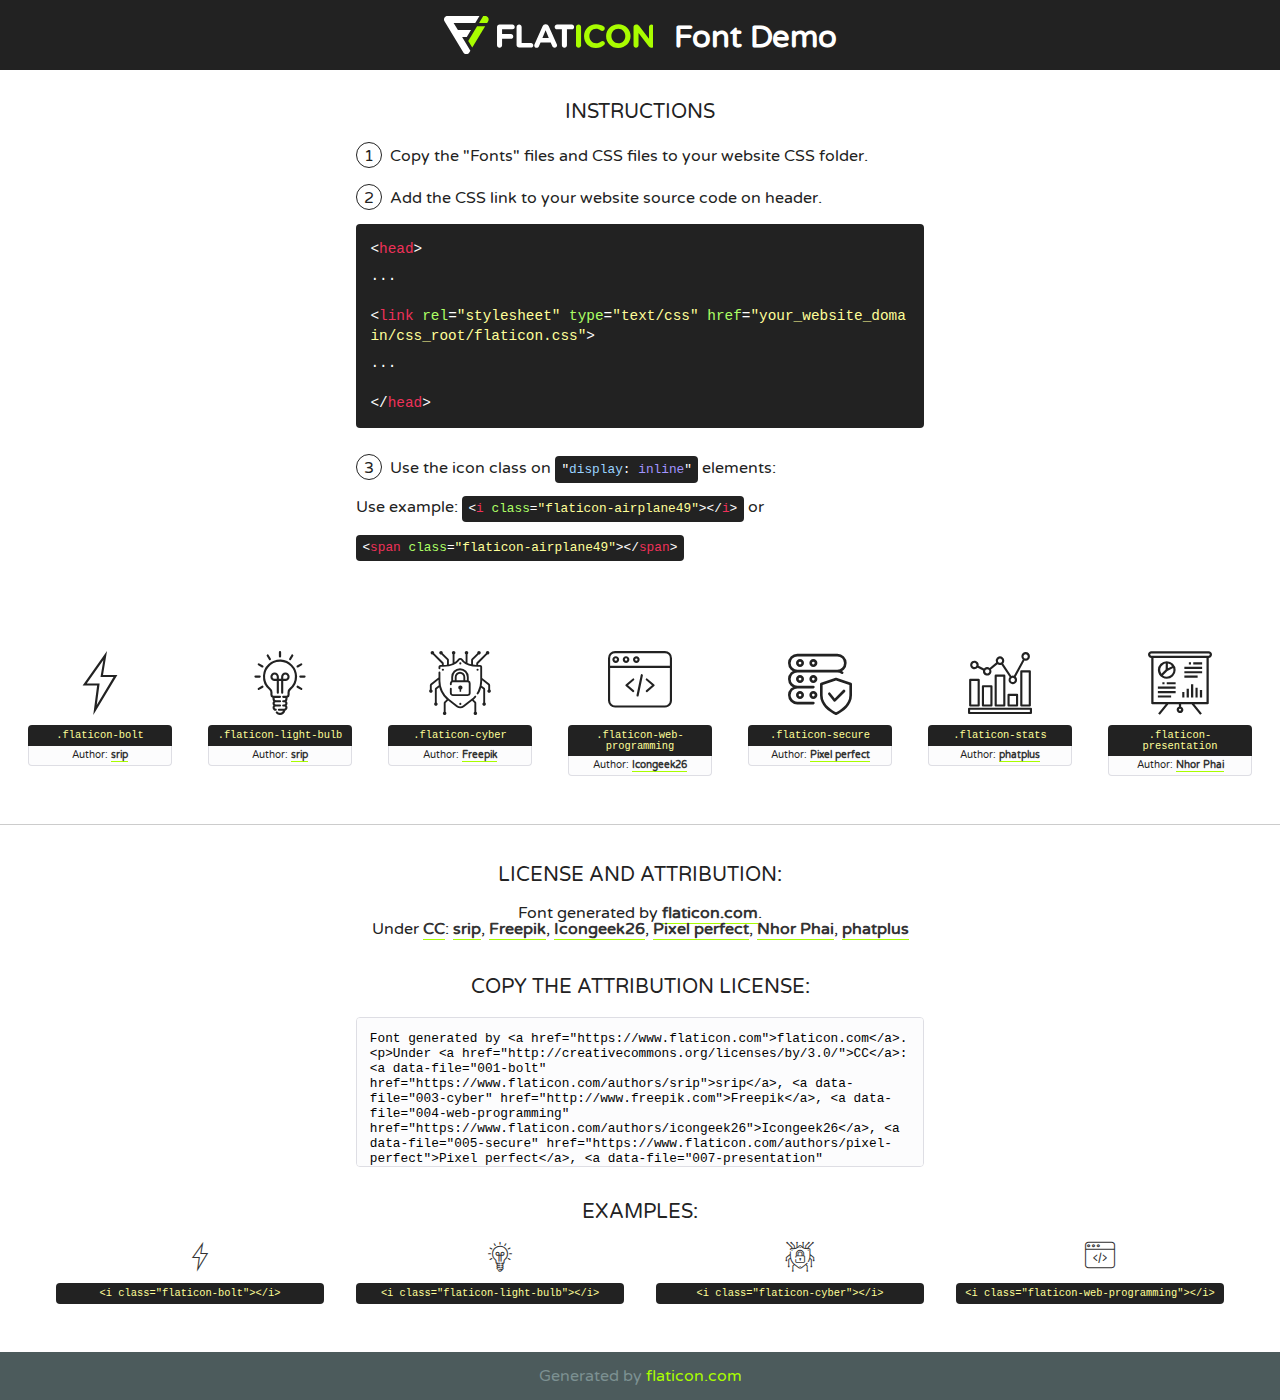
<file: fonts/flaticon/font/flaticon.html>
<!DOCTYPE html>
<!--
  Flaticon icon font: Flaticon
  Creation date: 29/06/2020 08:27
-->
<html>
<!DOCTYPE html>
<html>

<head>
    <title>Flaticon WebFont</title>
    <link href="http://fonts.googleapis.com/css?family=Varela+Round" rel="stylesheet" type="text/css" />
    <link rel="stylesheet" type="text/css" href="flaticon.css">
    <meta charset="UTF-8">
    <style>
    html, body, div, span, applet, object, iframe,
    h1, h2, h3, h4, h5, h6, p, blockquote, pre,
    a, abbr, acronym, address, big, cite, code,
    del, dfn, em, img, ins, kbd, q, s, samp,
    small, strike, strong, sub, sup, tt, var,
    b, u, i, center,
    dl, dt, dd, ol, ul, li,
    fieldset, form, label, legend,
    table, caption, tbody, tfoot, thead, tr, th, td,
    article, aside, canvas, details, embed, 
    figure, figcaption, footer, header, hgroup, 
    menu, nav, output, ruby, section, summary,
    time, mark, audio, video {
        margin: 0;
        padding: 0;
        border: 0;
        font-size: 100%;
        font: inherit;
        vertical-align: baseline;
    }
    /* HTML5 display-role reset for older browsers */
    article, aside, details, figcaption, figure, 
    footer, header, hgroup, menu, nav, section {
        display: block;
    }
    body {
        line-height: 1;
    }
    ol, ul {
        list-style: none;
    }
    blockquote, q {
        quotes: none;
    }
    blockquote:before, blockquote:after,
    q:before, q:after {
        content: '';
        content: none;
    }
    table {
        border-collapse: collapse;
        border-spacing: 0;
    }
    body {
        font-family: 'Varela Round', Helvetica, Arial, sans-serif;
        font-size: 16px;
        color: #222;
    }
    a {
        color: #333;
        border-bottom: 1px solid #a9fd00;
        font-weight: bold;
        text-decoration: none;
    }
    * {
        -moz-box-sizing: border-box;
        -webkit-box-sizing: border-box;
        box-sizing: border-box;
        margin: 0;
        padding: 0;
    }
    [class^="flaticon-"]:before, [class*=" flaticon-"]:before, [class^="flaticon-"]:after, [class*=" flaticon-"]:after {
        font-family: Flaticon;
        font-size: 30px;
        font-style: normal;
        margin-left: 20px;
        color: #333;
    }
    .wrapper {
        max-width: 600px;
        margin: auto;
        padding: 0 1em;
    }
    .title {
        font-size: 1.25em;
        text-align: center;
        margin-bottom: 1em;
        text-transform: uppercase;
    }
    header {
        text-align: center;
        background-color: #222;
        color: #fff;
        padding: 1em;
    }
    header .logo {
        width: 210px;
        height: 38px;
        display: inline-block;
        vertical-align: middle;
        margin-right: 1em;
        border: none;
    }
    header strong {
        font-size: 1.95em;
        font-weight: bold;
        vertical-align: middle;
        margin-top: 5px;
        display: inline-block;
    }
    .demo {
        margin: 2em auto;
        line-height: 1.25em;
    }
    .demo ul li {
        margin-bottom: 1em;
    }
    .demo ul li .num {
        color: #222;
        border-radius: 20px;
        display: inline-block;
        width: 26px;
        padding: 3px;
        height: 26px;
        text-align: center;
        margin-right: 0.5em;
        border: 1px solid #222;
    }
    .demo ul li code {
        background-color: #222;
        border-radius: 4px;
        padding: 0.25em 0.5em;
        display: inline-block;
        color: #fff;
        font-family: Consolas,Monaco,Lucida Console,Liberation Mono,DejaVu Sans Mono,Bitstream Vera Sans Mono,Courier New, monospace;
        font-weight: lighter;
        margin-top: 1em;
        font-size: 0.8em;
        word-break: break-all;
    }
    .demo ul li code.big {
        padding: 1em;
        font-size: 0.9em;
    }
    .demo ul li code .red {
        color: #EF3159;
    }
    .demo ul li code .green {
        color: #ACFF65;
    }
    .demo ul li code .yellow {
        color: #FFFF99;
    }
    .demo ul li code .blue {
        color: #99D3FF;
    }
    .demo ul li code .purple {
        color: #A295FF;
    }
    .demo ul li code .dots {
        margin-top: 0.5em;
        display: block;
    }
    #glyphs {
        border-bottom: 1px solid #ccc;
        padding: 2em 0;
        text-align: center;
    }
    .glyph {
        display: inline-block;
        width: 9em;
        margin: 1em;
        text-align: center;
        vertical-align: top;
        background: #FFF;
    }
    .glyph .glyph-icon {
        padding: 10px;
        display: block;
        font-family:"Flaticon";
        font-size: 64px;
        line-height: 1;
    }
    .glyph .glyph-icon:before {
        font-size: 64px;
        color: #222;
        margin-left: 0;
    }
    .class-name {
        font-size: 0.65em;
        background-color: #222;
        color: #fff;
        border-radius: 4px 4px 0 0;
        padding: 0.5em;
        color: #FFFF99;
        font-family: Consolas,Monaco,Lucida Console,Liberation Mono,DejaVu Sans Mono,Bitstream Vera Sans Mono,Courier New, monospace;
    }
    .author-name {
        font-size: 0.6em;
        background-color: #fcfcfd;
        border: 1px solid #DEDEE4;
        border-top: 0;
        border-radius: 0 0 4px 4px;
        padding: 0.5em;
    }
    .class-name:last-child {
        font-size: 10px;
        color:#888;
    }
    .class-name:last-child a {
        font-size: 10px;
        color:#555;
    }
    .class-name:last-child a:hover {
        color:#a9fd00;
    }
    .glyph > input {
        display: block;
        width: 100px;
        margin: 5px auto;
        text-align: center;
        font-size: 12px;
        cursor: text;
    }
    .glyph > input.icon-input {
        font-family:"Flaticon";
        font-size: 16px;
        margin-bottom: 10px;
    }
    .attribution .title {
        margin-top: 2em;
    }
    .attribution textarea {
        background-color: #fcfcfd;
        padding: 1em;
        border: none;
        box-shadow: none;
        border: 1px solid #DEDEE4;
        border-radius: 4px;
        resize: none;
        width: 100%;
        height: 150px;
        font-size: 0.8em;
        font-family: Consolas,Monaco,Lucida Console,Liberation Mono,DejaVu Sans Mono,Bitstream Vera Sans Mono,Courier New, monospace;
        -webkit-appearance: none;
    }
    .iconsuse {
        margin: 2em auto;
        text-align: center;
        max-width: 1200px;
    }
    .iconsuse:after {
        content: '';
        display: table;
        clear: both;
    }
    .iconsuse .image {
        float: left;
        width: 25%;
        padding: 0 1em;
    }
    .iconsuse .image p {
        margin-bottom: 1em;
    }
    .iconsuse .image span {
        display: block;
        font-size: 0.65em;
        background-color: #222;
        color: #fff;
        border-radius: 4px;
        padding: 0.5em;
        color: #FFFF99;
        margin-top: 1em;
        font-family: Consolas,Monaco,Lucida Console,Liberation Mono,DejaVu Sans Mono,Bitstream Vera Sans Mono,Courier New, monospace;
    }
    #footer {
        text-align: center;
        background-color: #4C5B5C;
        color: #7c9192;
        padding: 1em;
    }
    #footer a {
        border: none;
        color: #a9fd00;
        font-weight: normal;
    }
    @media (max-width: 960px) {
        .iconsuse .image {
            width: 50%;
        }
    }
    @media (max-width: 560px) {
        .iconsuse .image {
            width: 100%;
        }
    }
    </style>
</head>

<body class="characters-off">

    <header>
        <a href="https://www.flaticon.com" target="_blank" class="logo">
            <svg version="1.1" xmlns="http://www.w3.org/2000/svg" xmlns:xlink="http://www.w3.org/1999/xlink" xmlns:a="http://ns.adobe.com/AdobeSVGViewerExtensions/3.0/" viewBox="0 0 560.875 102.036" enable-background="new 0 0 560.875 102.036" xml:space="preserve">
                <defs>
                </defs>
                <g>
                    <g class="letters">
                        <path fill="#ffffff" d="M141.596,29.675c0-3.777,2.985-6.767,6.764-6.767h34.438c3.426,0,6.15,2.728,6.15,6.15
                        c0,3.43-2.724,6.149-6.15,6.149h-27.674v13.091h23.719c3.429,0,6.151,2.724,6.151,6.15c0,3.43-2.723,6.149-6.151,6.149h-23.719
                        v17.574c0,3.773-2.986,6.761-6.764,6.761c-3.779,0-6.764-2.989-6.764-6.761V29.675z"></path>
                        <path fill="#ffffff" d="M193.844,29.149c0-3.781,2.985-6.767,6.764-6.767c3.776,0,6.763,2.985,6.763,6.767v42.957h25.039
                        c3.426,0,6.149,2.726,6.149,6.153c0,3.425-2.723,6.15-6.149,6.15h-31.802c-3.779,0-6.764-2.986-6.764-6.768V29.149z"></path>
                        <path fill="#ffffff" d="M241.891,75.71l21.438-48.407c1.492-3.341,4.215-5.357,7.906-5.357h0.792
                        c3.686,0,6.323,2.017,7.815,5.357l21.439,48.407c0.436,0.967,0.701,1.845,0.701,2.723c0,3.602-2.809,6.501-6.414,6.501
                        c-3.161,0-5.269-1.845-6.499-4.655l-4.132-9.661h-27.059l-4.301,10.102c-1.144,2.631-3.426,4.214-6.237,4.214
                        c-3.517,0-6.24-2.81-6.24-6.325C241.1,77.64,241.451,76.677,241.891,75.71z M279.932,58.666l-8.521-20.297l-8.526,20.297H279.932
                        z"></path>
                        <path fill="#ffffff" d="M314.864,35.387H301.86c-3.429,0-6.239-2.813-6.239-6.238c0-3.429,2.811-6.24,6.239-6.24h39.533
                        c3.426,0,6.237,2.811,6.237,6.24c0,3.425-2.811,6.238-6.237,6.238h-13.001v42.785c0,3.773-2.99,6.761-6.764,6.761
                        c-3.779,0-6.764-2.989-6.764-6.761V35.387z"></path>
                        <path fill="#A9FD00" d="M352.615,29.149c0-3.781,2.985-6.767,6.767-6.767c3.774,0,6.761,2.985,6.761,6.767v49.024
                        c0,3.773-2.987,6.761-6.761,6.761c-3.781,0-6.767-2.989-6.767-6.761V29.149z"></path>
                        <path fill="#A9FD00" d="M374.132,53.836v-0.179c0-17.481,13.178-31.801,32.065-31.801c9.22,0,15.459,2.458,20.557,6.238
                        c1.402,1.054,2.637,2.985,2.637,5.357c0,3.692-2.985,6.59-6.681,6.59c-1.845,0-3.071-0.702-4.044-1.319
                        c-3.776-2.813-7.729-4.393-12.562-4.393c-10.364,0-17.831,8.611-17.831,19.154v0.173c0,10.542,7.291,19.329,17.831,19.329
                        c5.715,0,9.492-1.756,13.359-4.834c1.049-0.874,2.458-1.491,4.039-1.491c3.429,0,6.325,2.813,6.325,6.236
                        c0,2.106-1.056,3.78-2.282,4.834c-5.539,4.834-12.036,7.733-21.878,7.733C387.572,85.464,374.132,71.493,374.132,53.836z"></path>
                        <path fill="#A9FD00" d="M433.009,53.836v-0.179c0-17.481,13.79-31.801,32.766-31.801c18.981,0,32.592,14.143,32.592,31.628v0.173
                        c0,17.483-13.785,31.807-32.769,31.807C446.625,85.464,433.009,71.32,433.009,53.836z M484.224,53.836v-0.179
                        c0-10.539-7.725-19.326-18.626-19.326c-10.893,0-18.449,8.611-18.449,19.154v0.173c0,10.542,7.73,19.329,18.626,19.329
                        C476.676,72.986,484.224,64.378,484.224,53.836z"></path>
                        <path fill="#A9FD00" d="M506.233,29.321c0-3.774,2.99-6.763,6.767-6.763h1.401c3.252,0,5.183,1.583,7.029,3.953l26.093,34.265
                        V29.059c0-3.692,2.99-6.677,6.681-6.677c3.683,0,6.671,2.985,6.671,6.677v48.934c0,3.78-2.987,6.765-6.764,6.765h-0.436
                        c-3.257,0-5.188-1.581-7.034-3.953l-27.056-35.492v32.944c0,3.687-2.985,6.676-6.678,6.676c-3.683,0-6.673-2.989-6.673-6.676
                        V29.321z"></path>
                    </g>
                    <g class="insignia">
                        <path fill="#ffffff" d="M48.372,56.137h12.517l11.156-18.537H37.186L25.688,18.539h57.825L94.668,0H9.271
                        C5.925,0,2.842,1.801,1.198,4.716c-1.644,2.907-1.593,6.482,0.134,9.343l50.38,83.501c1.678,2.781,4.689,4.476,7.938,4.476
                        c3.246,0,6.257-1.695,7.935-4.476l2.898-4.804L48.372,56.137z"></path>
                        <g class="i">
                            <path fill="#A9FD00" d="M93.575,18.539h0.031v0.004l21.652,0.004l2.705-4.488c1.727-2.861,1.778-6.436,0.133-9.343
                            C116.454,1.801,113.371,0,110.026,0h-5.294L93.575,18.539z"></path>
                            <polygon fill="#A9FD00" points="88.291,27.356 64.725,66.486 75.519,84.404 109.942,27.356"></polygon>
                        </g>
                    </g>
                </g>
            </svg>
        </a>
        <strong>Font Demo</strong>
    </header>


    <section class="demo wrapper">

        <p class="title">Instructions</p>

        <ul>
            <li>
                <span class="num">1</span>Copy the "Fonts" files and CSS files to your website CSS folder.
            </li>
            <li>
                <span class="num">2</span>Add the CSS link to your website source code on header.
                <code class="big">
                    &lt;<span class="red">head</span>&gt;
                    <br/><span class="dots">...</span>
                    <br/>&lt;<span class="red">link</span> <span class="green">rel</span>=<span class="yellow">"stylesheet"</span> <span class="green">type</span>=<span class="yellow">"text/css"</span> <span class="green">href</span>=<span class="yellow">"your_website_domain/css_root/flaticon.css"</span>&gt;
                    <br/><span class="dots">...</span>
                    <br/>&lt;/<span class="red">head</span>&gt;
                </code>
            </li>

            <li>
                <p>
                    <span class="num">3</span>Use the icon class on <code>"<span class="blue">display</span>:<span class="purple"> inline</span>"</code> elements:
                    <br />
                    Use example: <code>&lt;<span class="red">i</span> <span class="green">class</span>=<span class="yellow">&quot;flaticon-airplane49&quot;</span>&gt;&lt;/<span class="red">i</span>&gt;</code> or <code>&lt;<span class="red">span</span> <span class="green">class</span>=<span class="yellow">&quot;flaticon-airplane49&quot;</span>&gt;&lt;/<span class="red">span</span>&gt;</code>
            </li>
        </ul>

    </section>




   <section id="glyphs">          
    
      
        <div class="glyph"><div class="glyph-icon flaticon-bolt"></div>
            <div class="class-name">.flaticon-bolt</div>
            <div class="author-name">Author: <a data-file="001-bolt" href="https://www.flaticon.com/authors/srip">srip</a> </div> 
        </div>        
        
        <div class="glyph"><div class="glyph-icon flaticon-light-bulb"></div>
            <div class="class-name">.flaticon-light-bulb</div>
            <div class="author-name">Author: <a data-file="002-light-bulb" href="https://www.flaticon.com/authors/srip">srip</a> </div> 
        </div>        
        
        <div class="glyph"><div class="glyph-icon flaticon-cyber"></div>
            <div class="class-name">.flaticon-cyber</div>
            <div class="author-name">Author: <a data-file="003-cyber" href="http://www.freepik.com">Freepik</a> </div> 
        </div>        
        
        <div class="glyph"><div class="glyph-icon flaticon-web-programming"></div>
            <div class="class-name">.flaticon-web-programming</div>
            <div class="author-name">Author: <a data-file="004-web-programming" href="https://www.flaticon.com/authors/icongeek26">Icongeek26</a> </div> 
        </div>        
        
        <div class="glyph"><div class="glyph-icon flaticon-secure"></div>
            <div class="class-name">.flaticon-secure</div>
            <div class="author-name">Author: <a data-file="005-secure" href="https://www.flaticon.com/authors/pixel-perfect">Pixel perfect</a> </div> 
        </div>        
        
        <div class="glyph"><div class="glyph-icon flaticon-stats"></div>
            <div class="class-name">.flaticon-stats</div>
            <div class="author-name">Author: <a data-file="006-stats" href="https://www.flaticon.com/authors/phatplus">phatplus</a> </div> 
        </div>        
        
        <div class="glyph"><div class="glyph-icon flaticon-presentation"></div>
            <div class="class-name">.flaticon-presentation</div>
            <div class="author-name">Author: <a data-file="007-presentation" href="https://www.flaticon.com/authors/nhor-phai">Nhor Phai</a> </div> 
        </div>        
        

    </section>



    <section class="attribution wrapper"   style="text-align:center;">

      <div class="title">License and attribution:</div><div class="attrDiv">Font generated by <a href="https://www.flaticon.com">flaticon.com</a>. <div><p>Under <a href="http://creativecommons.org/licenses/by/3.0/">CC</a>: <a data-file="001-bolt" href="https://www.flaticon.com/authors/srip">srip</a>, <a data-file="003-cyber" href="http://www.freepik.com">Freepik</a>, <a data-file="004-web-programming" href="https://www.flaticon.com/authors/icongeek26">Icongeek26</a>, <a data-file="005-secure" href="https://www.flaticon.com/authors/pixel-perfect">Pixel perfect</a>, <a data-file="007-presentation" href="https://www.flaticon.com/authors/nhor-phai">Nhor Phai</a>, <a data-file="006-stats" href="https://www.flaticon.com/authors/phatplus">phatplus</a></p>  </div>
      </div>
      <div class="title">Copy the Attribution License:</div>

    <textarea onclick="this.focus();this.select();">Font generated by &lt;a href=&quot;https://www.flaticon.com&quot;&gt;flaticon.com&lt;/a&gt;. <p>Under <a href="http://creativecommons.org/licenses/by/3.0/">CC</a>: <a data-file="001-bolt" href="https://www.flaticon.com/authors/srip">srip</a>, <a data-file="003-cyber" href="http://www.freepik.com">Freepik</a>, <a data-file="004-web-programming" href="https://www.flaticon.com/authors/icongeek26">Icongeek26</a>, <a data-file="005-secure" href="https://www.flaticon.com/authors/pixel-perfect">Pixel perfect</a>, <a data-file="007-presentation" href="https://www.flaticon.com/authors/nhor-phai">Nhor Phai</a>, <a data-file="006-stats" href="https://www.flaticon.com/authors/phatplus">phatplus</a></p>  
     </textarea>

    </section>

    <section class="iconsuse">

          <div class="title">Examples:</div>            
             
            <div class="image">
                <p>
                    <i class="glyph-icon flaticon-bolt"></i> 
                    <span>&lt;i class=&quot;flaticon-bolt&quot;&gt;&lt;/i&gt;</span>
                </p>
            </div>
            
            <div class="image">
                <p>
                    <i class="glyph-icon flaticon-light-bulb"></i> 
                    <span>&lt;i class=&quot;flaticon-light-bulb&quot;&gt;&lt;/i&gt;</span>
                </p>
            </div>
            
            <div class="image">
                <p>
                    <i class="glyph-icon flaticon-cyber"></i> 
                    <span>&lt;i class=&quot;flaticon-cyber&quot;&gt;&lt;/i&gt;</span>
                </p>
            </div>
            
            <div class="image">
                <p>
                    <i class="glyph-icon flaticon-web-programming"></i> 
                    <span>&lt;i class=&quot;flaticon-web-programming&quot;&gt;&lt;/i&gt;</span>
                </p>
            </div>
                       
        </div>
                            
    </section>

<div id="footer">
    <div>Generated by <a href="https://www.flaticon.com">flaticon.com</a>
    </div>
</div>



</body>
</html>
</file>
<file: fonts/flaticon/font/flaticon.css>
/*
  	Flaticon icon font: Flaticon
  	Creation date: 29/06/2020 08:27
  	*/

@font-face {
  font-family: "Flaticon";
  src: url("./Flaticon.eot");
  src: url("./Flaticon.eot?#iefix") format("embedded-opentype"),
       url("./Flaticon.woff2") format("woff2"),
       url("./Flaticon.woff") format("woff"),
       url("./Flaticon.ttf") format("truetype"),
       url("./Flaticon.svg#Flaticon") format("svg");
  font-weight: normal;
  font-style: normal;
}

@media screen and (-webkit-min-device-pixel-ratio:0) {
  @font-face {
    font-family: "Flaticon";
    src: url("./Flaticon.svg#Flaticon") format("svg");
  }
}

[class^="flaticon-"]:before, [class*=" flaticon-"]:before,
[class^="flaticon-"]:after, [class*=" flaticon-"]:after {   
  font-family: Flaticon;
        font-size: 20px;
font-style: normal;
margin-left: 20px;
}

.flaticon-bolt:before { content: "\f100"; }
.flaticon-light-bulb:before { content: "\f101"; }
.flaticon-cyber:before { content: "\f102"; }
.flaticon-web-programming:before { content: "\f103"; }
.flaticon-secure:before { content: "\f104"; }
.flaticon-stats:before { content: "\f105"; }
.flaticon-presentation:before { content: "\f106"; }
</file>
